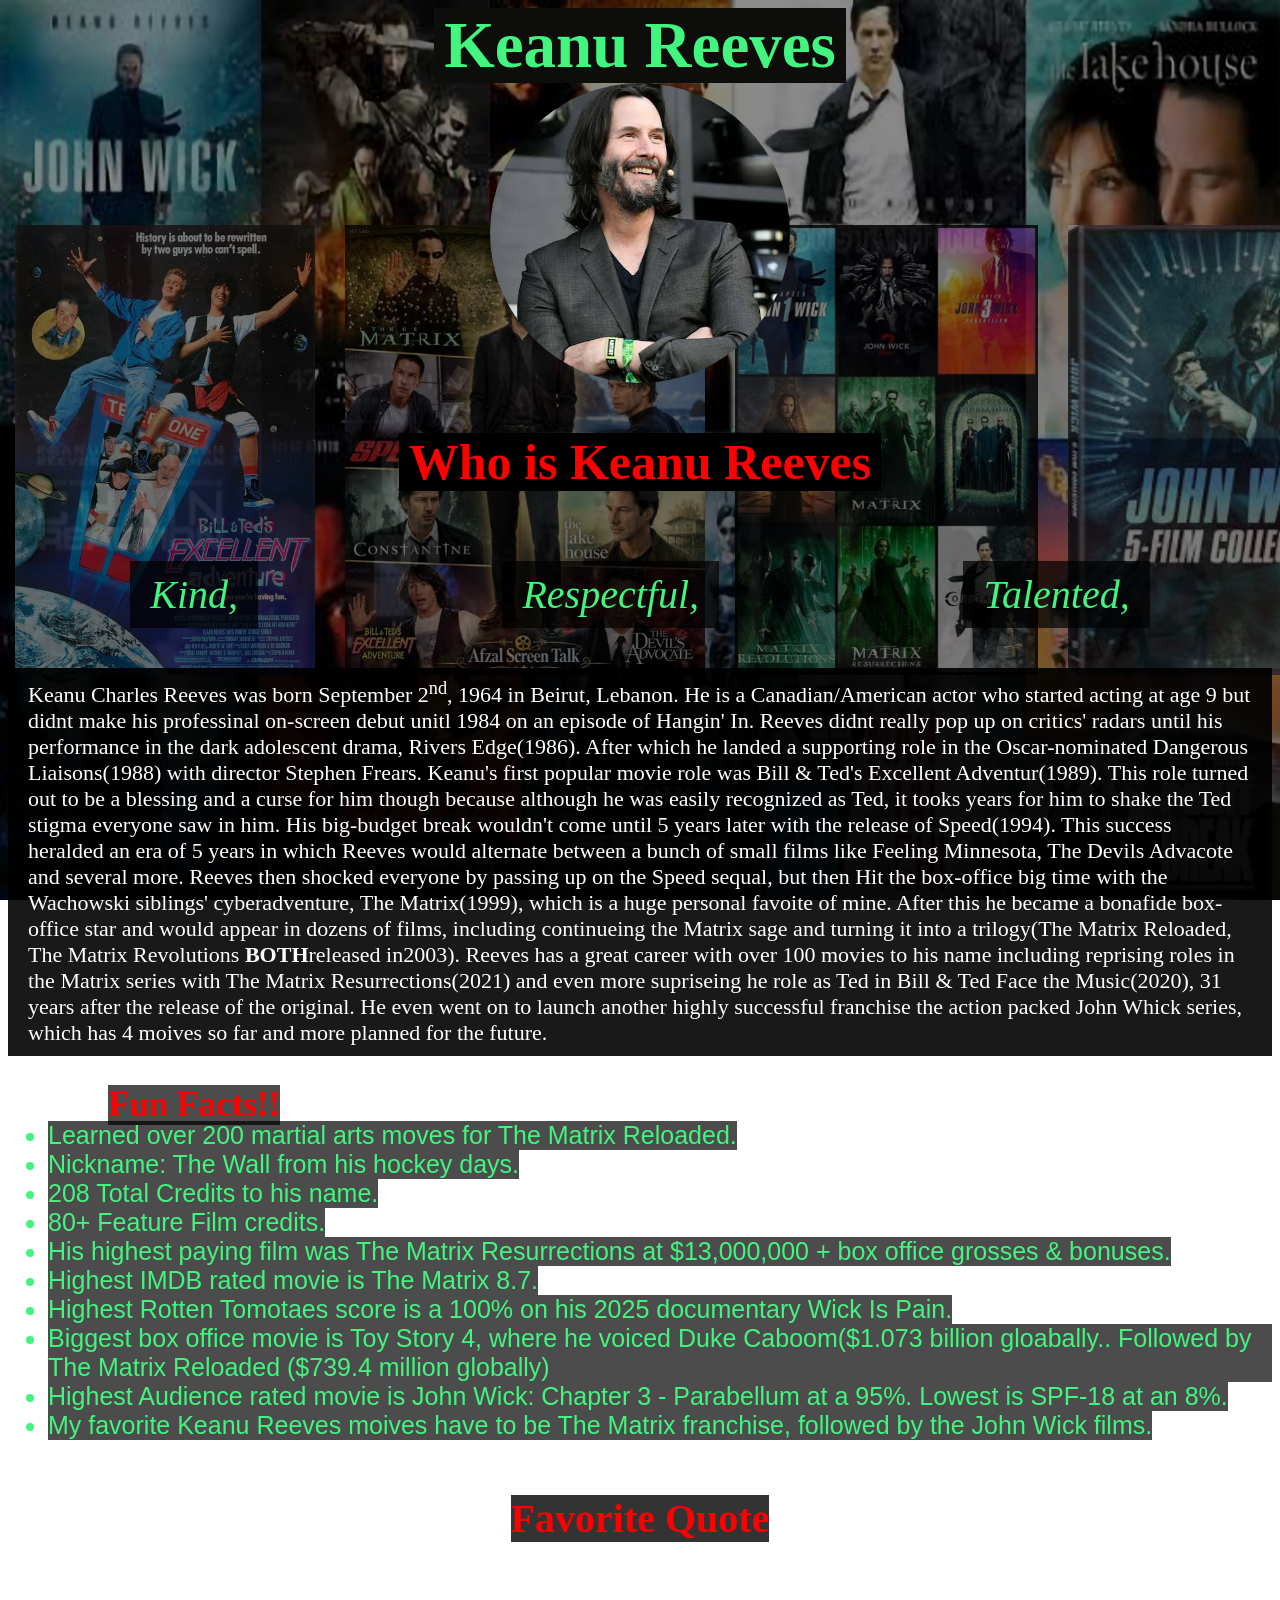
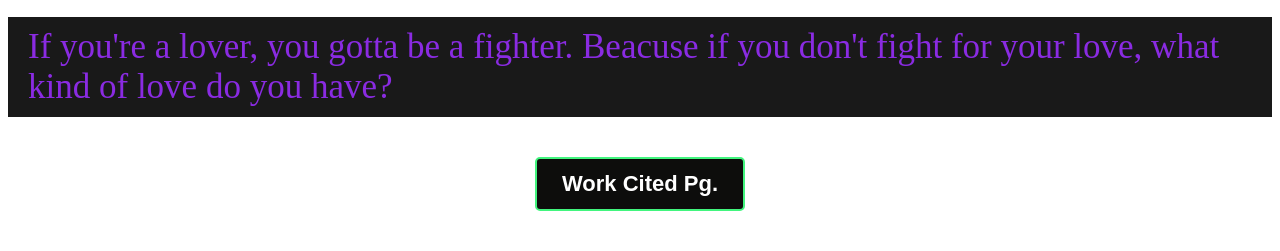
<file: index.html>
<!DOCTYPE html>
<html>
<head>
	<title>The Man, The Myth, The Legend KEANU REEVES</title>
	<link rel="stylesheet" href="style.css">
		</head>
<body>
	<div class="keanu-bg-container">
    <div class="film-strip">
      <img src="Bill & Ted.jpg">
      <img src="Movies Over The Years.jpg">
      <img src="John Wick, Matrix, Constantine.jpg">
      <img src="John Wick 5 Film Collection.jpg">
      <img src="Keanu Movies Background.jpg">
      <img src="20 Movies.jpg">

      	 <img src="Bill & Ted.jpg">
      <img src="Movies Over The Years.jpg">
      <img src="John Wick, Matrix, Constantine.jpg">
      <img src="John Wick 5 Film Collection.jpg">
      <img src="Keanu Movies Background.jpg">
      <img src="20 Movies.jpg">
    </div>
  </div>
	<div>
			<h1 id="header1">Keanu Reeves</h1>
	<img  src="Keanu Reeves.jpg" class="keanuimg">

	</div>

	<div>
		<h2 id="header2"><b>Who is Keanu Reeves</b></h2>
	</div>
	
		<div class="trait-container">	
		<span>Kind,</span>
		<span>Respectful,</span>
		<span>Talented,</span>	
			</div>

<p>Keanu Charles Reeves was born September 2<sup>nd</sup>, 1964 in Beirut, Lebanon. He is a Canadian/American actor who started acting at age 9 but didnt make his professinal on-screen debut unitl 1984 on an episode of Hangin' In. Reeves didnt really pop up on critics' radars until his performance in the dark adolescent drama, Rivers Edge(1986). After which he landed a supporting role in the Oscar-nominated Dangerous Liaisons(1988) with director Stephen Frears. Keanu's first popular movie role was Bill & Ted's Excellent Adventur(1989). This role turned out to be a blessing and a curse for him though because although he was easily recognized as Ted, it tooks years for him to shake the Ted stigma everyone saw in him. His big-budget break wouldn't come until 5 years later with the release of Speed(1994). This success heralded an era of 5 years in which Reeves would alternate between a bunch of small films like Feeling Minnesota, The Devils Advacote and several more. Reeves then shocked everyone by passing up on the Speed sequal, but then Hit the box-office big time with the Wachowski siblings' cyberadventure, The Matrix(1999), which is a huge personal favoite of mine. After this he became a bonafide box-office star and would appear in dozens of films, including continueing the Matrix sage and turning it into a trilogy(The Matrix Reloaded, The Matrix Revolutions <b>BOTH</b>released in2003). Reeves has a great career with over 100 movies to his name including reprising roles in the Matrix series with The Matrix Resurrections(2021) and even more supriseing he role as Ted in Bill & Ted Face the Music(2020), 31 years after the release of the original. He even went on to launch another highly successful franchise the action packed John Whick series, which has 4 moives so far and more planned for the future.</p>
		
		<h2 id="header3"> Fun Facts!! </h2>
		<ul>
			<li>Learned over 200 martial arts moves for The Matrix Reloaded.</li>
			<li>Nickname: The Wall from his hockey days.</li>
			<li>208 Total Credits to his name.</li>
			<li>80+ Feature Film credits.</li>
			<li>His highest paying film was The Matrix Resurrections at $13,000,000 + box office grosses & bonuses.</li>
			<li>Highest IMDB rated movie is The Matrix 8.7.</li>
			<li>Highest Rotten Tomotaes score is a 100% on his 2025 documentary Wick Is Pain.</li>
			<li>Biggest box office movie is Toy Story 4, where he voiced Duke Caboom($1.073 billion gloabally.. Followed by The Matrix Reloaded ($739.4 million globally)</li>
			<li>Highest Audience rated movie is John Wick: Chapter 3 - Parabellum at a 95%. Lowest is SPF-18 at an 8%.</li>
			<li> My favorite Keanu Reeves moives have to be The Matrix franchise, followed by the John Wick films.
		</ul>






		<h3 id= "header4"> Favorite Quote</h3>
		<p id= "favoritequote">If you're a lover, you gotta be a fighter. Beacuse if you don't fight for your love, what kind of love do you have?</p>

		<a href="bibliography.html" class="my-btn">Work Cited Pg.</a>

</body>
</html>
</file>
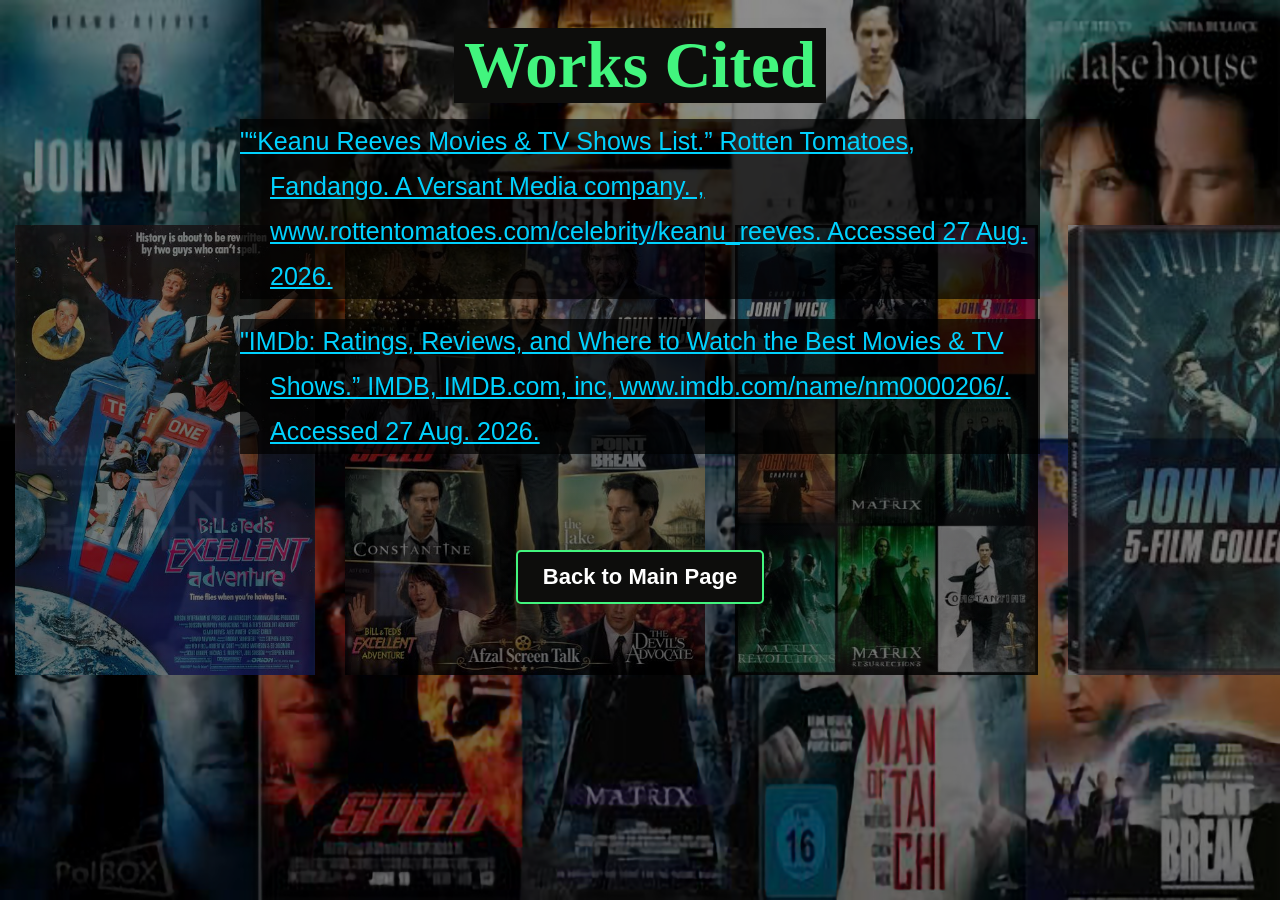
<file: bibliography.html>
<!DOCTYPE html>
<html>
<head>
    <title>Works Cited - Keanu Reeves</title>
    <link rel="stylesheet" href="style.css">
</head>
<body>
   
    <div class="keanu-bg-container">
        <div class="film-strip">
            <img src="Bill & Ted.jpg">
            <img src="Movies Over The Years.jpg">
            <img src="John Wick, Matrix, Constantine.jpg">
            <img src="John Wick 5 Film Collection.jpg">
            <img src="Keanu Movies Background.jpg">
            <img src="20 Movies.jpg">
            <img src="Bill & Ted.jpg">
            <img src="Movies Over The Years.jpg">
            <img src="John Wick, Matrix, Constantine.jpg">
            <img src="John Wick 5 Film Collection.jpg">
            <img src="Keanu Movies Background.jpg">
            <img src="20 Movies.jpg">
        </div>
    </div>

    
    <div style="padding: 20px; max-width: 800px; margin: auto; position: relative; z-index: 10;">
        <h1 id="header1">Works Cited</h1>
        
        <ul style="list-style-type: none; padding: 0; line-height: 1.8;">
    <li style="margin-bottom: 20px; padding-left: 30px; text-indent: -30px;">
        <a href="https://www.rottentomatoes.com/celebrity/keanu_reeves" target="_blank" class="source-link">"“Keanu Reeves Movies & TV Shows List.” Rotten Tomatoes, Fandango. A Versant Media company. , www.rottentomatoes.com/celebrity/keanu_reeves. Accessed 27 Aug. 2026. </a> 
    </li>
    <li style="margin-bottom: 20px; padding-left: 30px; text-indent: -30px;">
        <a href="https://www.imdb.com/name/nm0000206/" target="_blank" class="source-link">"IMDb: Ratings, Reviews, and Where to Watch the Best Movies & TV Shows.” IMDB, IMDB.com, inc, www.imdb.com/name/nm0000206/. Accessed 27 Aug. 2026. </a> 
    </li>
</ul>

        
        <br><br>
        <a href="index.html" class="my-btn">Back to Main Page</a>
    </div>
</body>
</html>
</file>
<file: style.css>
.keanuimg {
  width: 300px;
  height: 300px;
  border-radius: 50%;
  object-fit: cover;
  display: block;
  margin-left: auto;
  margin-right: auto;
}

#header1 {
  text-align: center;
  background-color: #0d0d0c;
  color: #42f57e;
  margin: 0 auto;
  width: fit-content;
  padding: 0px 10px;
  font-size: 65px;
}

body {
  background-image: url("Keanu Movies Background.jpg");
  background-size: 100% 100%;
  background-repeat: no-repeat;
  background-position: center; 
  background-attachment: fixed;
}

#header2 {
  font-size: 50px;
  color: red;
  background-color: black;
  margin: 50px auto;
  width: fit-content;
  padding: 0px 10px;
}

span {
  color: #42f57e;
  font-size: 40px;
  font-style: italic;
  margin: 20px auto;
  padding: 10px 20px;
  background-color: rgba(0, 0, 0, .7);

}

.trait-container {
  display: flex;
  justify-content: space-around;
  align-items: center;
  width: 100%;
}

p {
  color: white;
  font-size: 22px;
  background-color: rgba(0, 0, 0, .9);
  width: fit-content;
  margin: 20px auto;
  padding: 10px 20px;
}

li {
	font-family: 'Inter', sans-serif;
  color: #42f57e;
  font-size: 25px;
  background-color: rgba(0, 0, 0, .7);
  width: fit-content;
}

#header3 {
	font-size: 35px;
	color: red;
	background-color: rgba(0, 0, 0, .7);
	width: fit-content;
	margin-left:100px;
	margin-bottom: -20px;

}

#header4 {
	color: red;
	width: fit-content;
	font-size: 40px;
	text-align: center;
	background-color: rgba(0, 0, 0, .8);
	margin-top: 55px;
  margin-right: auto;
  margin-bottom: 0;
  margin-left: auto;
}
 
#favoritequote{
	font-size: 35px;
	color: blueviolet;
  margin-top: 75px;
}

.keanu-bg-container {
  position: fixed;
  top: 0;
  left: 0;
  width: 100vw;
  height: 100vh;
  z-index: 5; 
  overflow: hidden;
}


.keanu-bg-container::after {
  content: '';
  position: absolute;
  top: 0;
  left: 0;
  width: 100%;
  height: 100%;
  background: linear-gradient(rgba(0, 0, 0, 0.45), rgba(0, 0, 0, 0.55));
  z-index: 2; 
}

.film-strip {
  display: flex;
  width: max-content;
  flex-shrink: 0;
  height: 100%;
  align-items: center;
  animation: movieScroll 17s linear infinite; 
}

.film-strip img {
  height: 50vh;
  width: auto;
  padding: 0 15px;
  opacity: 0.85;
}

@keyframes movieScroll {
  0% { 
    transform: translate3d(0, 0, 0); 
  }
  100% { 
        transform: translate3d(-50%, 0, 0); 
  }
}
h1, h2, h3, p, main, header, nav, section, #header1, #header2, #header3, #header4, #favoritequote, ul, span, .keanuimg, .trait-container, body > div {
  position: relative;
  z-index: 10;
}

.my-btn {
  display: block;
  width: fit-content;
  margin: 40px auto; 
  padding: 12px 25px;
  background-color: #0d0d0c; 
  color: white;
  text-decoration: none;
  font-size: 22px;
  font-family: 'Inter', sans-serif;
  font-weight: bold;
  border: 2px solid #42f57e; 
  border-radius: 5px;
  cursor: pointer;
  transition: 0.3s ease;
  position: relative;
  z-index: 10; 
}

.my-btn:hover {
  background-color: #42f57e; 
  color: black;
  box-shadow: 0 0 15px #42f57e; 
}



.source-link {
  color: #00d2ff; 
  text-decoration: underline;
}

.source-link:hover {
  color: white; 
}
</file>
